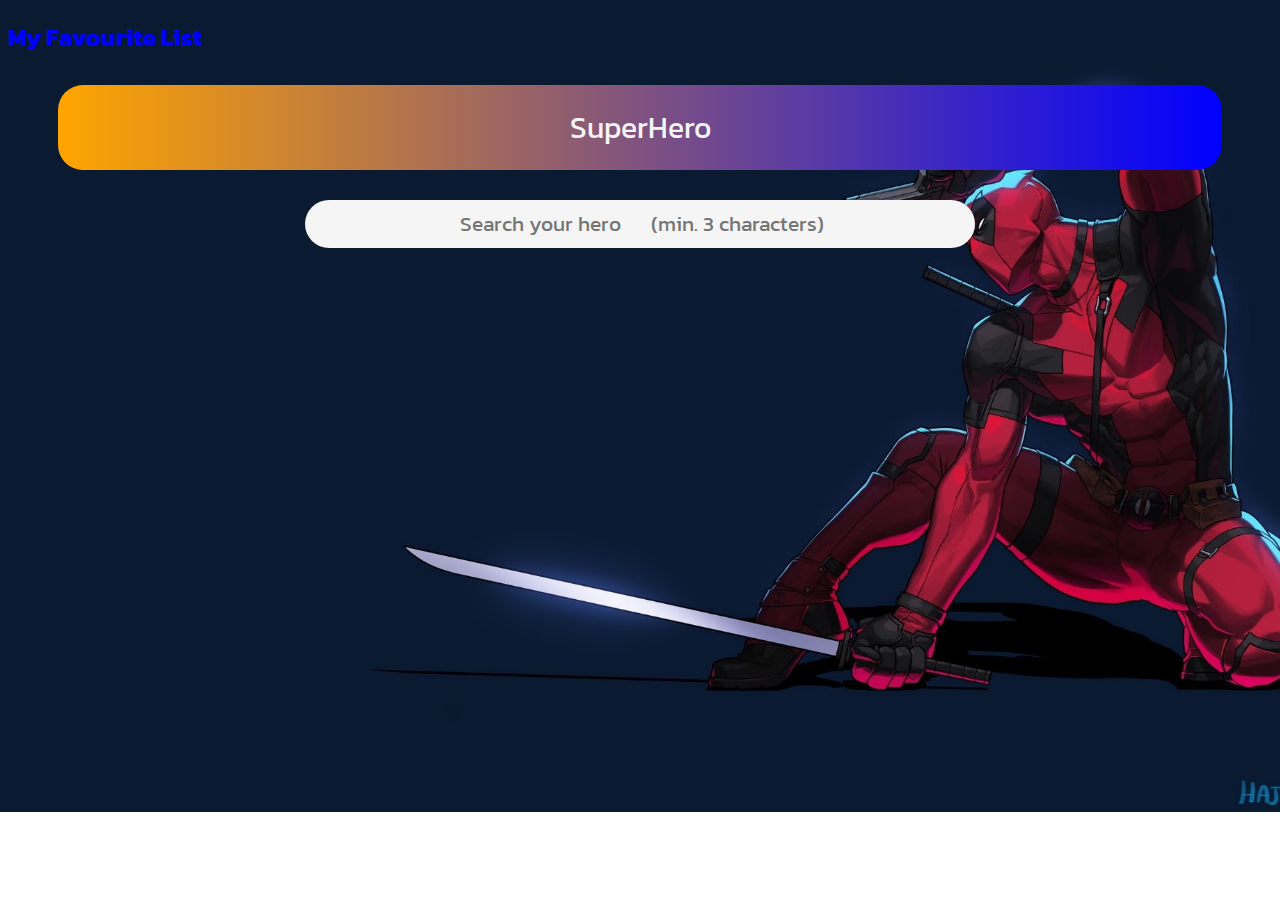
<file: index.html>
<!DOCTYPE html>
<html lang="en">
<head>
    <meta charset="UTF-8">
    <meta name="viewport" content="width=device-width, initial-scale=1.0">
    <title>SuperHero Hunter</title>
    <link rel="stylesheet" href="https://cdnjs.cloudflare.com/ajax/libs/font-awesome/4.7.0/css/font-awesome.min.css">
    <link rel="stylesheet" href="style.css">
</head>
<body>
        <div class="container">
    <a href="./favHeroes.html" class="favourite-heroes"><h2 style="color: blue;">My Favourite List</h2></a>
    <p id="main-heading">SuperHero</p>
        </div>
    <div id="data-container">
    <input type="search" name="searchHero" id="searchHero" placeholder="Search your hero      (min. 3 characters)">
    <ul id="searchResults">      
    </ul>
    </div>
    <script src="index.js"></script>
</body>
</html>
</file>
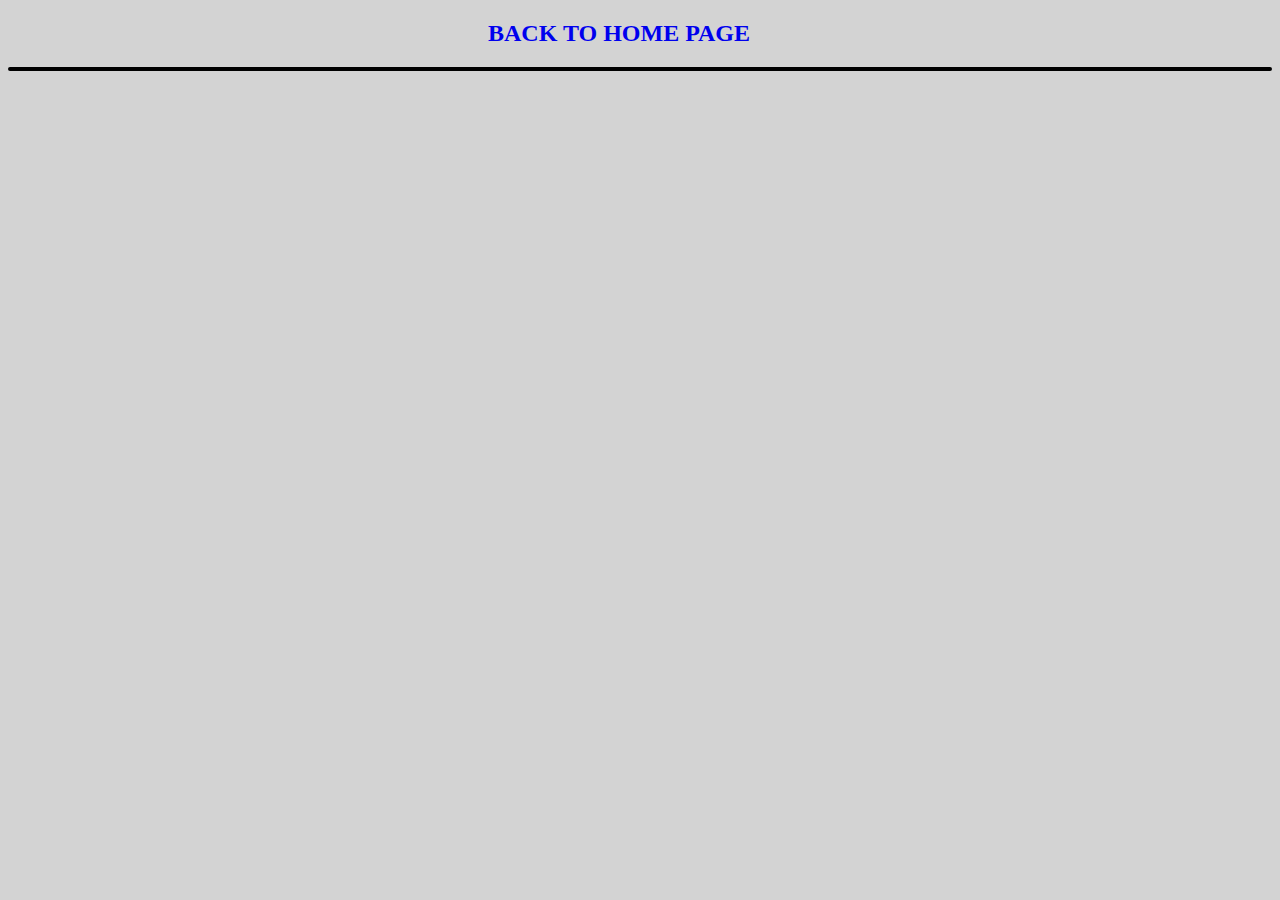
<file: favHeroes.html>
<!DOCTYPE html>
<html lang="en">
<head>
    <meta charset="UTF-8">
    <meta name="viewport" content="width=device-width, initial-scale=1.0">
    <link rel="stylesheet" href="favHeroes.css">
    <title>FAVOURITE HEROES</title>
</head>
<body>
    <a href="./index.html"><h2>BACK TO HOME PAGE</h2></a>
    <div id="fav-hero-container">
    </div>
    
    <script src="favHeroes.js"></script>
</body>
</html>
</file>
<file: style.css>
@import url('https://fonts.googleapis.com/css2?family=Kanit:ital,wght@1,600&display=swap');
*{
    font-family: 'Kanit', sans-serif;
    text-decoration: none;

}

body {
    background-image: url("./img.jpg");
    background-size: cover;
    background-repeat: no-repeat;
}
#head {
    display:flex;
    align-items: center;
    justify-content: space-between;
}

#searchHero {
    display: block;
    width: 53%;
    height: 3rem;
    margin: 0 auto;
    text-align: center;
    font-size: 1.3rem;
    margin-bottom: 1rem;
    color: #6e6e6e;
    padding-left: 2%;
    background-color: whitesmoke;
    border-radius: 30px;
    border: none;
}

#main-heading {
    text-align: center;
    font-size: 30px;
    color: whitesmoke;
    background: linear-gradient(to right, orange, blue);
    padding: 20px;
    margin-left: 50px;
    margin-right: 50px;
    border-radius: 25px;
}



.image-size {
    width: 70px;
    height: 70px;
    margin-left: 2rem;
}


ul {
    display: flex;
    flex-direction: column;
    justify-content: space-between;
    align-items: flex-start;
    overflow: scroll;
    height: 60vh;
    width: 50%;
    margin: 0 auto;
}

::-webkit-scrollbar {
    display: none;
}


ul li {
    width: 90%;
    display: flex;
    justify-content: space-between;
    margin-bottom: 0.5rem;

}

button {
    display: flex;
    justify-content: center;
    align-items: center;
    height: 2rem;
    width: 6rem;
    outline: none;
    border: none;
    background-color: brown;
    color: white;
}

#delFav {
    color: red;
    font-size: 25px;
}

#delFav:hover {
    cursor: pointer;
}

#addFav:hover {
    cursor: pointer;
}

#addFav {
    font-size: 25px;
    color: lightgray;
}

.search-item a {
    width: 60%;
    display: flex;
    justify-content: space-between;
    align-items: center;
    text-decoration: none;
    /*color: #fff;*/  
    font-size: 20px;  
}

.search-item {
    background-color: #1b1d26;
    color: wheat;
    padding: 0.5rem;
    border-radius: 10px;
}

.favourite-heroes{
    color: white;
}
.favourite-heroes:hover{
    color: blue;
}
</file>
<file: favHeroes.css>
body{
    background-color: lightgray;
    background-size: cover;
    background-repeat: no-repeat;
}

#fav-hero-container{
    border: 2px solid black;
    display: flex;
    justify-content:space-evenly;
    flex-wrap: wrap;
    background-color: lightgoldenrodyellow;
    border-radius: 10px;
}

.favImage{
    width: 200px;
    height: 200px;
}

a{
    text-decoration: none;
    font-size: 1rem;
    display: block;
    width: 19rem;
    margin: 0 auto;
    margin-top: 1rem;
}

#fav-hero-container div{
    align-items: center;
    display: flex;
    flex-direction: column;
}

#fav-hero-container div button{
    outline: none;
    border: none;
    margin-bottom: 20px;
}

#fav-hero-container div button:hover{
    box-shadow: blueviolet 1px 1px 5px 1px;
}

div a{
    font-size: 1rem;
    text-decoration: none;
    display: block;
    width: 11.5rem;
    margin: 0 auto;
}
.removeFav{
    padding: 1px;
    border: 2px solid black;

}
.removeFav:hover{
    cursor: pointer;
}
</file>
